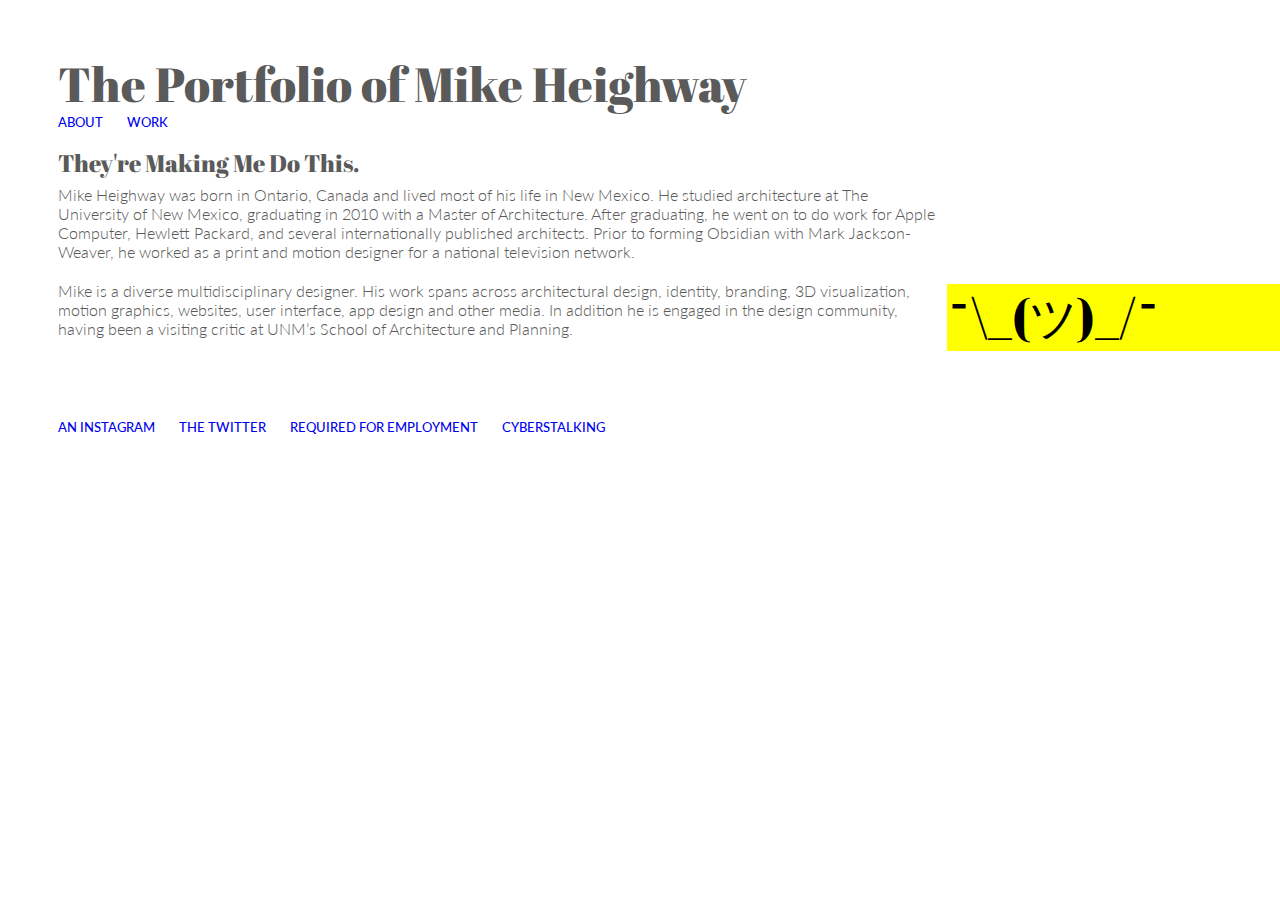
<file: index.html>
<!DOCTYPE html>
<html lang="en">
<head>
	<meta charset="UTF-8">
	<title>Test Portfolio of Mike Heighway</title>
	<!-- Local Stylesheet -->
	<link rel="stylesheet" href="css/portfolio-stylesheet.css">

	<!-- Google Font Stylesheet -->
	<link href='https://fonts.googleapis.com/css?family=Abril+Fatface|Lato:400,900,100,100italic,300,300italic,400italic,700,700italic,900italic' rel='stylesheet' type='text/css'>
</head>

<body>
	<div>
		<!-- Navigation between pages -->
		<header>
			<h1>The Portfolio of Mike Heighway</h1>
			<nav class="links"><a href="index.html">About</a>
			<a href="work.html">Work</a>
			</nav>
		</header>

		<!-- Main content -->
		<main>
			<div class="main-container"
				<div class="title-container">
					<h2>They're Making Me Do This.</h2>
				</div>
				<div class="content-container">
					<div class="main-container">
						<p class="body">Mike Heighway was born in Ontario, Canada and lived most of 	his life in New Mexico. He studied architecture at The University of New 	Mexico, graduating in 2010 with a Master of Architecture. After graduating, 	he went on to do work for Apple Computer, Hewlett Packard, and several 	internationally published architects. Prior to forming Obsidian with Mark 	Jackson-Weaver, he worked as a print and motion designer for a national 	television network.</p>
	
						<p class="body">Mike is a diverse multidisciplinary designer. His work 	spans across architectural design, identity, branding, 3D visualization, 	motion graphics, websites, user interface, app design and other media. In 	addition he is engaged in the design community, having been a visiting 	critic at UNM’s School of Architecture and Planning.</p>
					</div>
					<div class="side-container"><p class="ascii">¯\_(ツ)_/¯</p></div>
				</div>
			</div>
		</main>

		<!--  Footer Goes Here -->
		<footer>
			<!-- Social media links -->
			<a href="https://www.instagram.com/_kenchikuka">An Instagram</a>
			<a href="https://twitter.com/_kenchikuka">The Twitter</a>
			<a href="https://www.linkedin.com/in/mikeheighway">Required for Employment</a>
			<a href="https://www.facebook.com/mike.heighway">Cyberstalking</a>
		</footer>
	</div>	
</body>

</html>
</file>
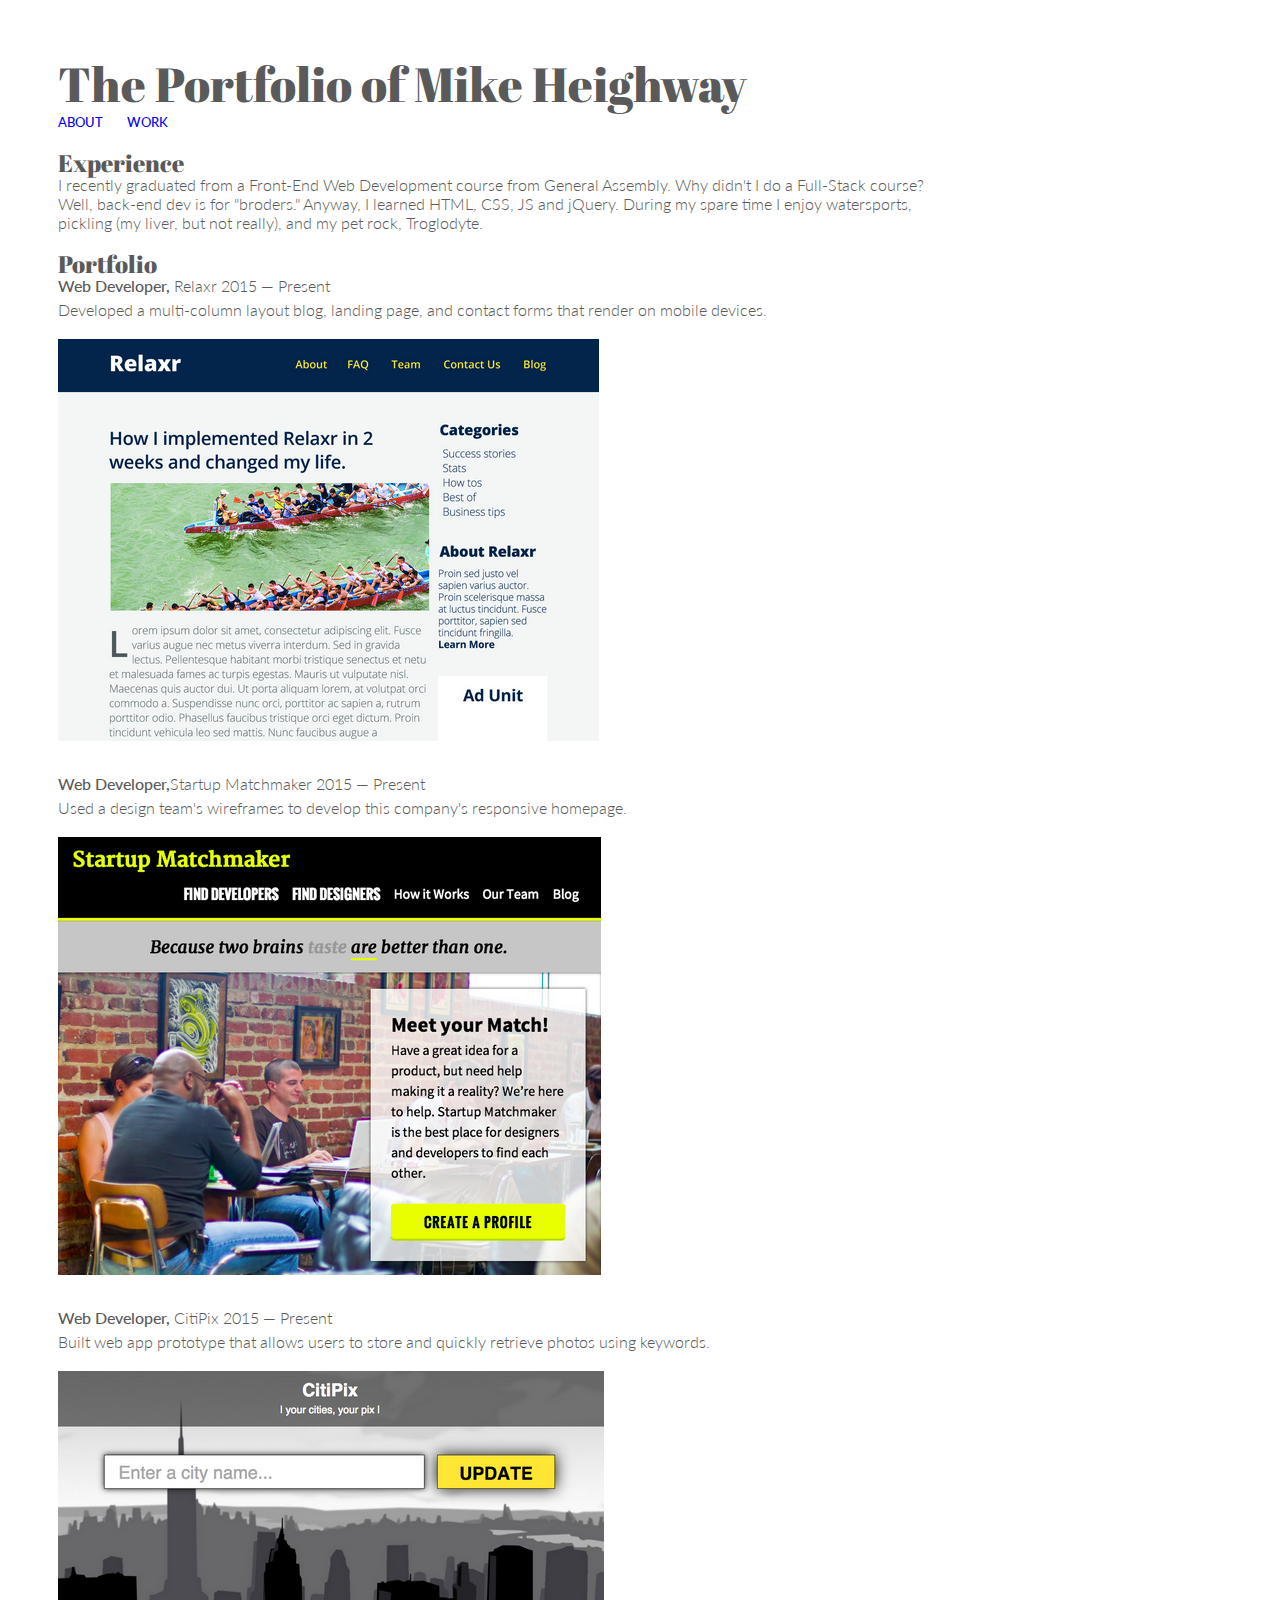
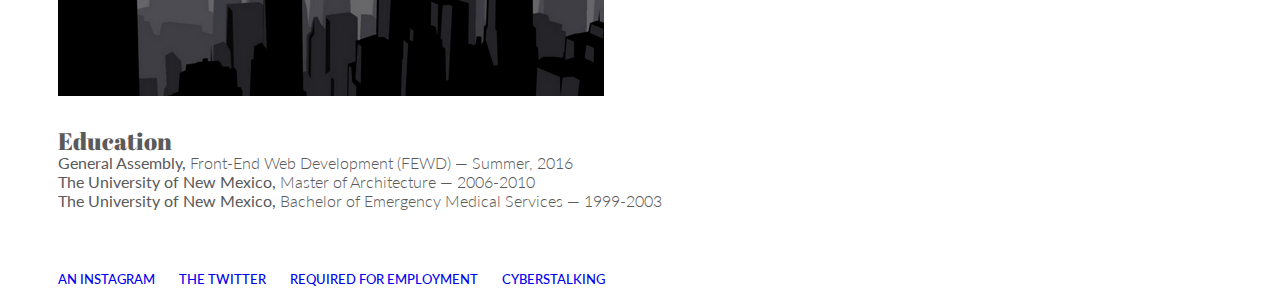
<file: work.html>
<!DOCTYPE html>
<html lang="en">
<head>
	<meta charset="UTF-8">
	<title>Work</title>
	<!-- Local Stylesheet -->
	<link rel="stylesheet" href="css/portfolio-stylesheet.css">

	<!-- Google Font Stylesheet -->
	<link href='https://fonts.googleapis.com/css?family=Abril+Fatface|Lato:400,900,100,100italic,300,300italic,400italic,700,700italic,900italic' rel='stylesheet' type='text/css'>
</head>
<body>
<!-- Navigation between pages -->
	<header>
		<h1>The Portfolio of Mike Heighway</h1>
		<nav class="links"><a href="index.html">About</a>
		<a href="work.html">Work</a>
		</nav>
	</header>
	
	<main>
		<div class="main-container">
			<div class="title-container">
				<h2>Experience</h2>
			</div>
			<div class="content-container">
				<p class="body">I recently graduated from a Front-End Web Development course from General Assembly. Why didn't I do a Full-Stack course? Well, back-end dev is for "broders." Anyway, I learned HTML, CSS, JS and jQuery. During my spare time I enjoy watersports, pickling (my liver, but not really), and my pet rock, Troglodyte.</p>
			</div>
				<div class="title-container">
					<h2>Portfolio</h2>
				</div>
					
					<div class="content-container">	
						<ul class="body">
							<li>
								<h3 class="bullet-title">Web Developer,</h3> <h3 class="bullet-details">	Relaxr 2015 &mdash; Present</h3>
								<p class="body">Developed a multi-column layout blog, landing page, and 	contact forms that render on mobile devices.</p>
									<div class="image-container"><img src="images/relaxr_deliverable.png" alt="Image of Relaxr Website">
									</div>
							</li>
							
							<li>
								<h3 class="bullet-title">Web Developer,</h3><h3 class="bullet-details"> 	Startup Matchmaker 2015 &mdash; Present</h3>
								<p class="body">Used a design team's wireframes to develop this 	company's responsive homepage.
								</p>
									<div class="image-container"><img src="images/startup_matchmaker_deliverable.png" alt="Image of 	Startup Matchmaker website">
									</div>
							</li>
							
							<li>
								<h3 class="bullet-title">Web Developer,</h3> <h3 class="bullet-details">	CitiPix 2015 &mdash; Present</h3>
								<p class="body">Built web app prototype that allows 		users to store 	and quickly retrieve photos using keywords.
								</p>
									<div class="image-container"><img src="images/citipix_deliverable.png" alt="Image of CitiPix website">
									</div>
							</li>
						</ul>

				<div class="title-container">
					<h2>Education</h2>
				</div>

				<div class="body-container">
						<ul class="body">
							<li><strong>General Assembly,</strong> Front-End Web Development (FEWD) &mdash; Summer, 2016</li>
							<li><strong>The University of New Mexico,</strong> Master of Architecture &mdash; 2006-2010 </li>
							<li><strong>The University of New Mexico,</strong> Bachelor of Emergency Medical Services &mdash; 1999-2003</li>
						</ul>
				</div>
		</div>
	</main>

	<!--  Footer Goes Here -->
	<footer>
		<!-- Social media links -->
		<a href="https://www.instagram.com/_kenchikuka">An Instagram</a>
		<a href="https://twitter.com/_kenchikuka">The Twitter</a>
		<a href="https://www.linkedin.com/in/mikeheighway">Required for Employment</a>
		<a href="https://www.facebook.com/mike.heighway">Cyberstalking</a>
	</footer>
	
</body>
</html>
</file>
<file: css/portfolio-stylesheet.css>
portfolio-stylesheet.css

/* Typography */

/* If I remove this nav class, things get weird idk lol */
nav {
	font-family: sans-serif;
}

h1 {
	font-family: 'Abril Fatface';
	font-weight: 300;
	font-size: 3em;
	line-height: 1em;
	color: #5a5a5a;
	margin-bottom: 0.1em;
}

h2 {
	font-family: 'Abril Fatface';
	font-weight: 300;
	font-size: 1.5em;
	line-height: 1em;
	color: #5a5a5a;
	margin: 0;
}

h3.bullet-title {
	display:inline-block;
	font-family: "Lato", "Helvetica";
	font-weight: 500;
	font-size: 1em;
	margin-bottom: 5px;
	margin-top: 0px;
}

h3.bullet-details {
	display: inline-block;
	font-family: "Lato", "Helvetica";
	font-weight: 300;
	font-size: 1em;
	margin-bottom: 5px;
	margin-top: 0px;
}

p.body {
	font-family: "Lato", "Helvetica";
	font-weight: 300;
	font-size: 1em;
	color: #5a5a5a;
	margin: 0px;
	padding-bottom:20px;
}

ul.body {	
	list-style-type: none;
	list-style-position: inside;
	margin: 0;
	padding: 0;
	font-family: "Lato", "Helvetica";
	font-weight: 300;
	font-size: 1em;
	color: #5a5a5a;
}

p.ascii {
	font-family: "Abril Fatface", sans-serif;
	font-size: 3em;
	margin: 0px;
}

p.bullet-caption {
	font-family

}
a {
	font-family: "Lato", sans-serif;
	font-weight: 500;
	font-size: 0.8em;
	font-color: #fff001;
	text-transform: uppercase;
	text-decoration: none;
	padding-right: 20px;
}

/* I want this to be a nav ul and li element */
ul.nav{
	list-style-type: none;
	margin: 0;
	padding: 0;
}

/* Containers */
header{
	padding: 20px 50px 20px 50px;
}

main {
	white-space: nowrap;
}

footer {
	padding:50px 0px 0px 50px;
}

}

/* Need to resolve why there is no border */
div.title-container{
	padding: 40px 0px 10px 0px;
	border-bottom: solid;
	border-width: 1px;
	border-color: #fff001;
	padding-bottom:40px;
}

div.image-container{
	margin-bottom: 30px;

}

div.main-container {
	display:inline-block;
	white-space: normal;
	padding:0px 0px 10px 50px;
	width:70%;	
}

div.side-container {
	display:inline-block;
	white-space: normal;
	background: yellow;
	width:30%;
	height:100%;
}
</file>
